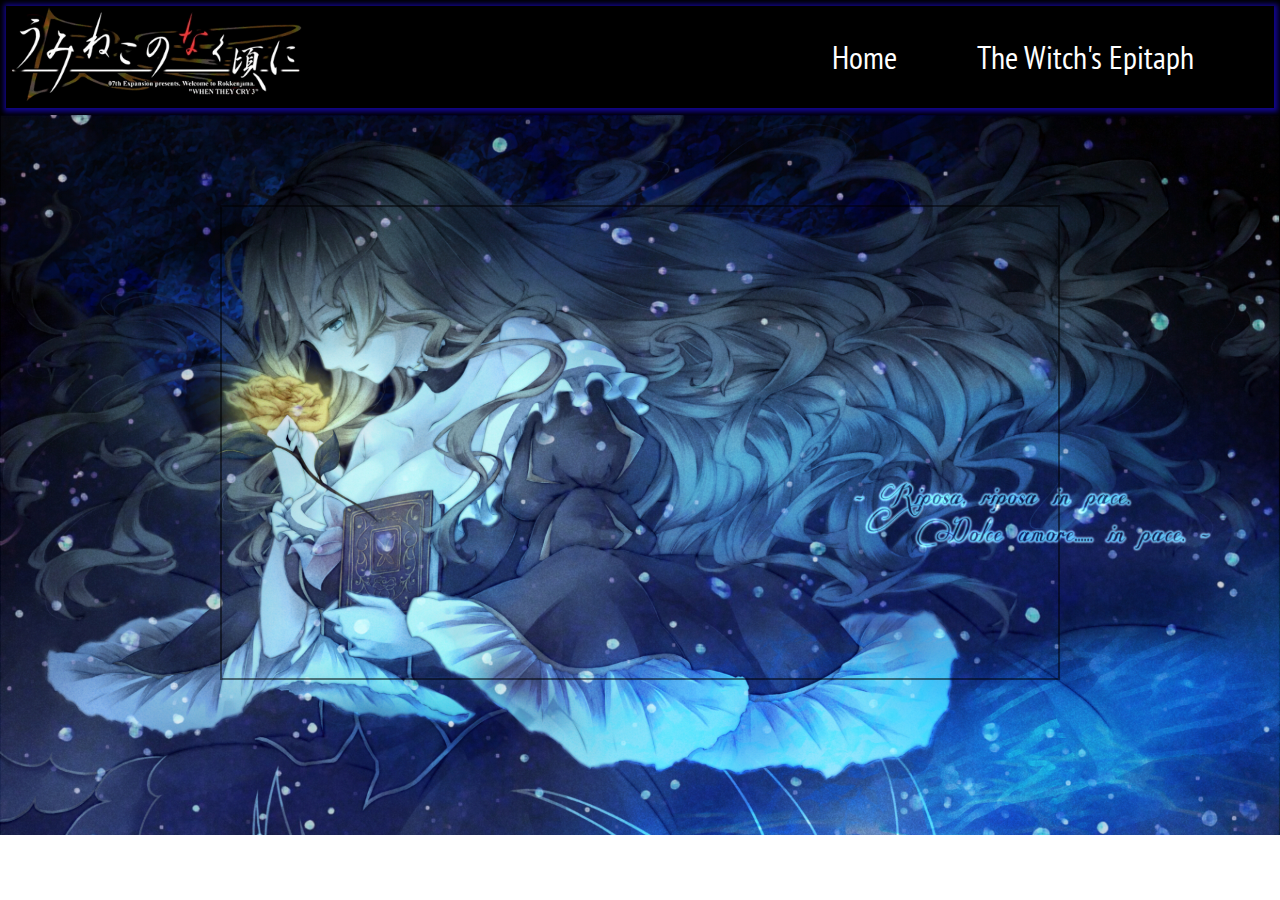
<file: index.html>
<!DOCTYPE html>
<html lang="en">
  <head>
    <link rel="preconnect" href="https://fonts.googleapis.com" />
    <link rel="preconnect" href="https://fonts.gstatic.com" crossorigin />
    <link
      href="https://fonts.googleapis.com/css2?family=Explora&family=PT+Sans+Narrow&display=swap"
      rel="stylesheet"
    />
    <meta charset="UTF-8" />
    <meta http-equiv="X-UA-Compatible" content="IE=edge" />
    <meta name="viewport" content="width=device-width, initial-scale=1.0" />
    <link rel="icon" type="image/x-icon" href="./assets/favicon.ico" />
    <title>Umineko Reference</title>
    <link rel="stylesheet" href="./styles.css" />
  </head>
  <body>
    <header>
      <nav>
        <img src="./assets/logo.png" alt="" />
        <ul>
          <li><a href="./index.html">Home</a></li>
          <li>
            <a href="./Epitaph.html">The Witch's Epitaph</a>
          </li>
        </ul>
      </nav>
    </header>
    <main>
      <iframe
        width="840"
        height="475"
        src="https://www.youtube.com/embed/ZpBFRbG6E44?autoplay=1"
        title="YouTube video player"
        frameborder="0"
        allowfullscreen
      ></iframe>
    </main>
  </body>
</html>
</file>
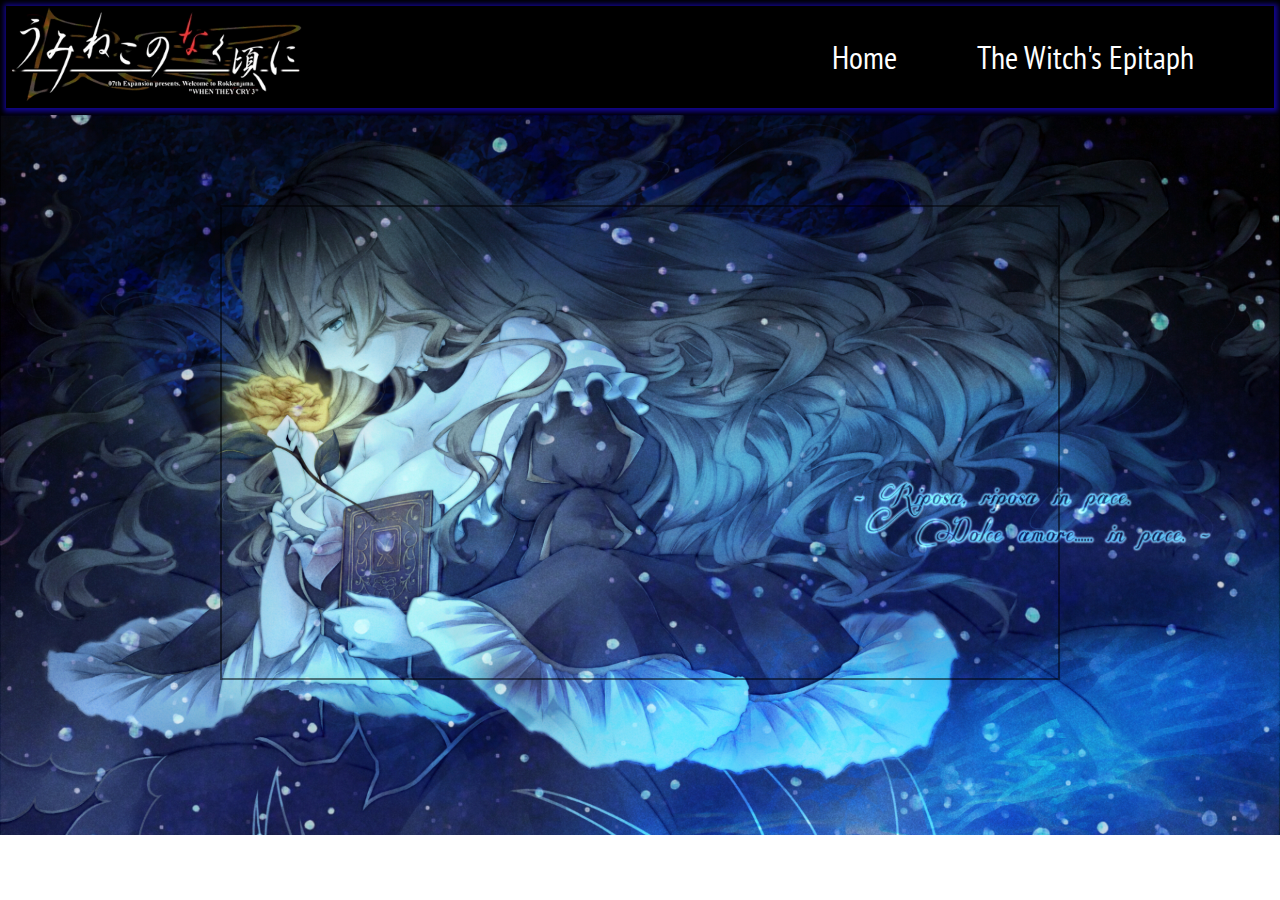
<file: Html/index.html>
<!DOCTYPE html>
<html lang="en">
  <head>
    <link rel="preconnect" href="https://fonts.googleapis.com" />
    <link rel="preconnect" href="https://fonts.gstatic.com" crossorigin />
    <link
      href="https://fonts.googleapis.com/css2?family=Explora&family=PT+Sans+Narrow&display=swap"
      rel="stylesheet"
    />
    <meta charset="UTF-8" />
    <meta http-equiv="X-UA-Compatible" content="IE=edge" />
    <meta name="viewport" content="width=device-width, initial-scale=1.0" />
    <link rel="icon" type="image/x-icon" href="../assets/favicon.ico" />
    <title>Umineko Reference</title>
    <link rel="stylesheet" href="../CSS/styles2.css" />
  </head>
  <body>
    <header>
      <nav>
        <img
          src="../assets/20210102112103!Umineko_No_Naku_Koro_Ni_Logo.png"
          alt=""
        />
        <ul>
          <li><a href="../Html/index.html">Home</a></li>
          <li>
            <a href="../Html/The Witch's Epitaph.html">The Witch's Epitaph</a>
          </li>
        </ul>
      </nav>
    </header>
    <main>
      <iframe
        width="840"
        height="475"
        src="https://www.youtube.com/embed/ZpBFRbG6E44?autoplay=1"
        title="YouTube video player"
        frameborder="0"
        allowfullscreen
      ></iframe>
    </main>
  </body>
</html>
</file>
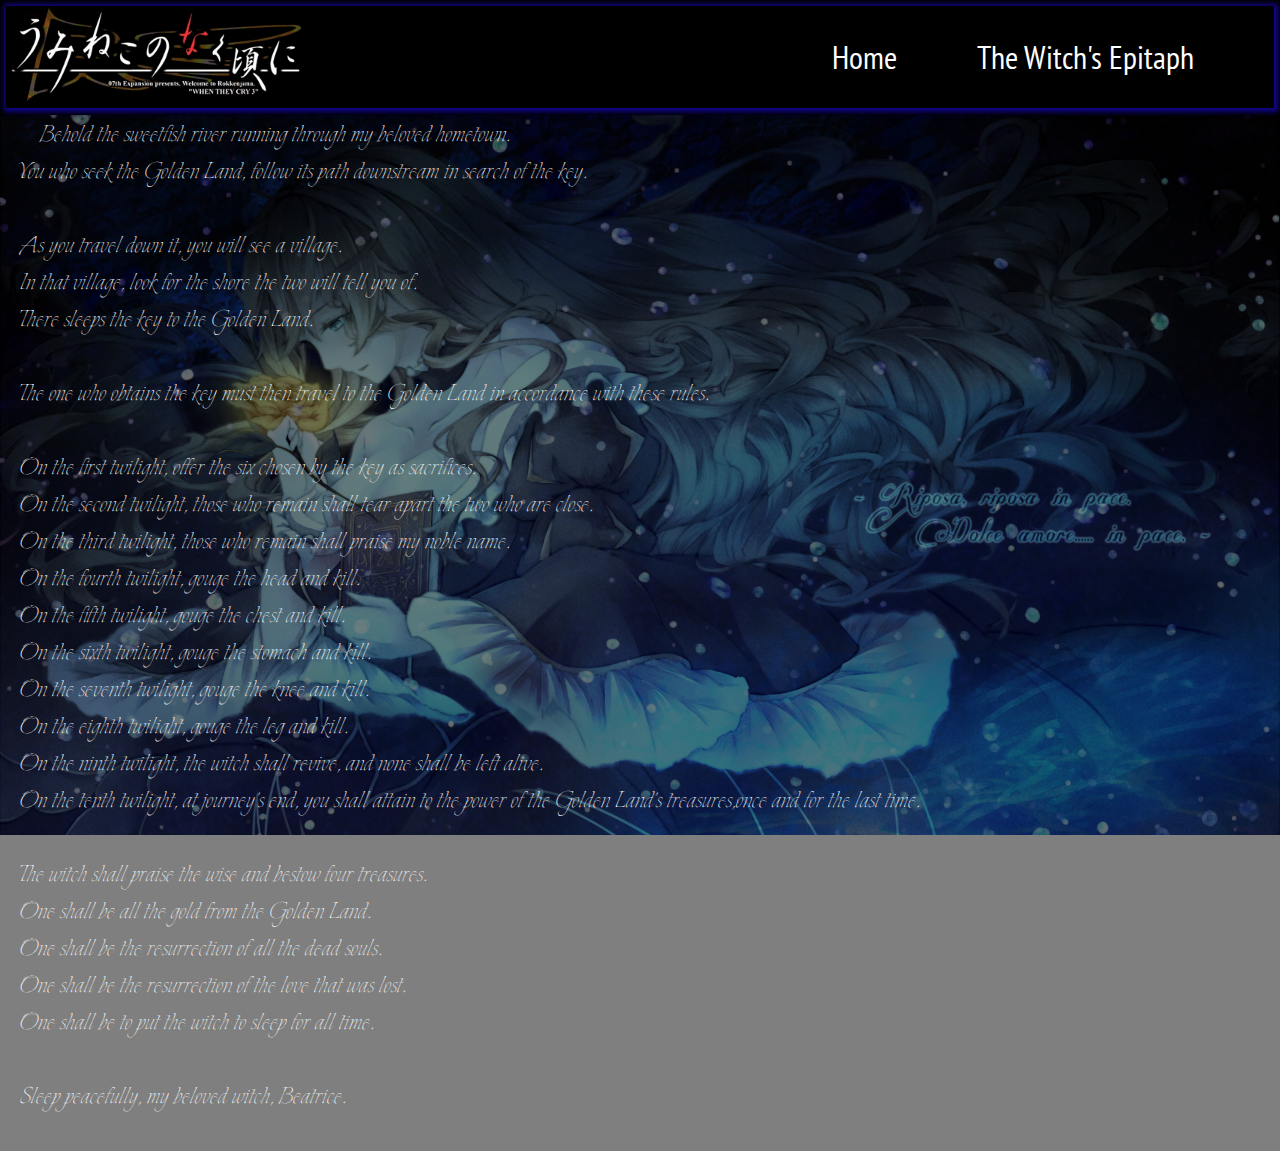
<file: Epitaph.html>
<!DOCTYPE html>
<html lang="en">
  <head>
    <link rel="preconnect" href="https://fonts.googleapis.com" />
    <link rel="preconnect" href="https://fonts.gstatic.com" crossorigin />
    <link
      href="https://fonts.googleapis.com/css2?family=Explora&family=PT+Sans+Narrow&display=swap"
      rel="stylesheet"
    />
    <meta charset="UTF-8" />
    <meta http-equiv="X-UA-Compatible" content="IE=edge" />
    <meta name="viewport" content="width=device-width, initial-scale=1.0" />
    <link rel="icon" type="image/x-icon" href="./assets/favicon.ico" />
    <title>Umineko Reference</title>
    <link rel="stylesheet" href="./styles-epitaph.css" />
  </head>
  <body>
    <header>
      <nav>
        <img src="./assets/logo.png" alt="" />
        <ul>
          <li><a href="./index.html">Home</a></li>
          <li>
            <a href="./Epitaph.html">The Witch's Epitaph</a>
          </li>
        </ul>
      </nav>
    </header>
    <main>
      <div class="bg-color">
        <pre>
        Behold the sweetfish river running through my beloved hometown.
    You who seek the Golden Land, follow its path downstream in search of the key.
        
    As you travel down it, you will see a village.
    In that village, look for the shore the two will tell you of.
    There sleeps the key to the Golden Land.
        
    The one who obtains the key must then travel to the Golden Land in accordance with these rules.
        
    On the first twilight, offer the six chosen by the key as sacrifices.
    On the second twilight, those who remain shall tear apart the two who are close.
    On the third twilight, those who remain shall praise my noble name.
    On the fourth twilight, gouge the head and kill.
    On the fifth twilight, gouge the chest and kill.
    On the sixth twilight, gouge the stomach and kill.
    On the seventh twilight, gouge the knee and kill.
    On the eighth twilight, gouge the leg and kill.
    On the ninth twilight, the witch shall revive, and none shall be left alive.
    On the tenth twilight, at journey's end, you shall attain to the power of the Golden Land's treasures,once and for the last time.
        
    The witch shall praise the wise and bestow four treasures.
    One shall be all the gold from the Golden Land.
    One shall be the resurrection of all the dead souls.
    One shall be the resurrection of the love that was lost.
    One shall be to put the witch to sleep for all time.
        
    Sleep peacefully, my beloved witch, Beatrice.
      </pre
        >
      </div>
    </main>
  </body>
</html>
</file>
<file: styles.css>
* {
  margin: 0;
  padding: 0;
  box-sizing: border-box;
}

body {
  height: 100vh;
  background-image: url(./assets/backgroundimage.jpg);
  color: whitesmoke;
  background-position-y: 115px;
  background-size: 100%;
  background-attachment: fixed;
  background-repeat: no-repeat;
}

header {
  background-color: rgb(0, 0, 0);
  padding: 0.4rem;
  font-size: 200%;
  width: 100%;
  color: white;
  position: fixed;
}

nav {
  display: flex;
  justify-content: space-between;
  font-family: "PT Sans Narrow", sans-serif;
  box-shadow: 1px 1px 5px 3px rgb(17, 6, 139);
}

ul {
  display: flex;
  list-style: none;
  gap: 5rem;
  margin-top: 30px;
  margin-right: 5rem;
}

img {
  width: 300px;
  height: fit-content;
}

main {
  padding-top: 115px;
}

iframe {
  display: block;
  margin: 10vh auto;
  border: 2px solid rgb(0, 0, 0, 0.5);
}

a:link {
  color: white;
  text-decoration: none;
}

a:visited {
  color: white;
  text-decoration: none;
}

a:hover {
  color: rgb(17, 6, 139);
}

a:active {
  color: white;
  text-decoration: none;
}
</file>
<file: CSS/styles2.css>
* {
  margin: 0;
  padding: 0;
  box-sizing: border-box;
}

body {
  height: 100vh;
  background-image: url(../assets/cropped-1920-1080-772098.jpg);
  color: whitesmoke;
  background-position-y: 115px;
  background-size: 100%;
  background-attachment: fixed;
  background-repeat: no-repeat;
}

header {
  background-color: rgb(0, 0, 0);
  padding: 0.4rem;
  font-size: 200%;
  width: 100%;
  color: white;
  position: fixed;
}

nav {
  display: flex;
  justify-content: space-between;
  font-family: "PT Sans Narrow", sans-serif;
  box-shadow: 1px 1px 5px 3px rgb(17, 6, 139);
}

ul {
  display: flex;
  list-style: none;
  gap: 5rem;
  margin-top: 30px;
  margin-right: 5rem;
}

img {
  width: 300px;
  height: fit-content;
}

main {
  padding-top: 115px;
}

iframe {
  display: block;
  margin: 10vh auto;
  border: 2px solid rgb(0, 0, 0, 0.5);
}

a:link {
  color: white;
  text-decoration: none;
}

a:visited {
  color: white;
  text-decoration: none;
}

a:hover {
  color: rgb(17, 6, 139);
}

a:active {
  color: white;
  text-decoration: none;
}
</file>
<file: styles-epitaph.css>
* {
  margin: 0;
  padding: 0;
  box-sizing: border-box;
}

body {
  height: 100vh;
}

header {
  background-color: rgb(0, 0, 0);
  padding: 0.4rem;
  font-size: 200%;
  width: 100%;
  color: white;
  position: fixed;
}

nav {
  display: flex;
  justify-content: space-between;
  font-family: "PT Sans Narrow", sans-serif;
  box-shadow: 1px 1px 5px 3px rgb(17, 6, 139);
}

ul {
  display: flex;
  list-style: none;
  gap: 5rem;
  margin-top: 30px;
  margin-right: 5rem;
}

img {
  width: 300px;
  height: fit-content;
}

main {
  background-image: url(./assets/backgroundimage.jpg);
  color: whitesmoke;
  padding-top: 115px;
  background-position-y: 115px;
  background-size: 100%;
  background-attachment: fixed;
  background-repeat: no-repeat;
}

.bg-color {
  background-color: rgb(0, 0, 0, 0.5);
}

pre {
  font-size: 30px;
  font-family: "Explora";
  font-weight: 400;
}

iframe {
  display: block;
  margin: 100px auto;
}

a:link {
  color: white;
  text-decoration: none;
}

a:visited {
  color: white;
  text-decoration: none;
}

a:hover {
  color: rgb(17, 6, 139);
}

a:active {
  color: white;
  text-decoration: none;
}
</file>
